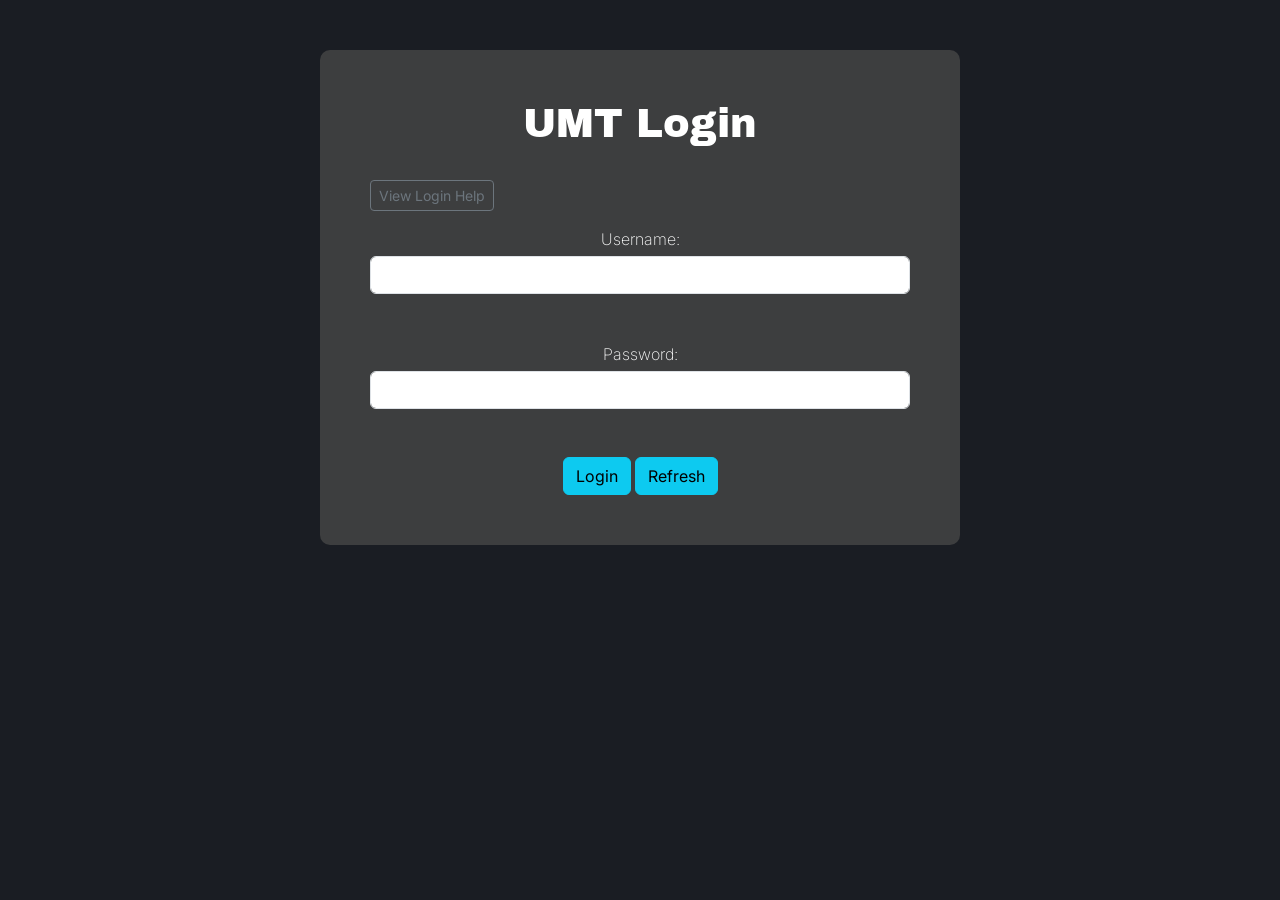
<file: index.html>
<!DOCTYPE html>
<html lang="en">
<head>
    <meta charset="UTF-8">
    <meta name="viewport" content="width=device-width, initial-scale=1.0">
    <title>Q4 Project</title>

    <link href="https://cdn.jsdelivr.net/npm/bootstrap@5.3.8/dist/css/bootstrap.min.css" rel="stylesheet" integrity="sha384-sRIl4kxILFvY47J16cr9ZwB07vP4J8+LH7qKQnuqkuIAvNWLzeN8tE5YBujZqJLB" crossorigin="anonymous">
    <script src="https://cdn.jsdelivr.net/npm/bootstrap@5.3.8/dist/js/bootstrap.bundle.min.js" integrity="sha384-HwwvtgBNo3bZJJLYd8oVXjrBZt8cqVSpeBNS5n7C8IVInixGAoxmnlMuBnhbgrkm" crossorigin="anonymous"></script>

    <link rel="preconnect" href="https://fonts.gstatic.com" crossorigin>
    <link href="https://fonts.googleapis.com/css2?family=Archivo+Black&display=swap" rel="stylesheet">

    <link rel="preconnect" href="https://fonts.googleapis.com">
    <link rel="preconnect" href="https://fonts.gstatic.com" crossorigin>
    <link href="https://fonts.googleapis.com/css2?family=Inter:ital,opsz,wght@0,14..32,100..900;1,14..32,100..900&display=swap" rel="stylesheet">

    <link rel="stylesheet" href="style.css">

</head>
<body>
    <div class="container-fluid">
        <div class="row">
            <div class="col-md-6">
                <h1 class="text-center"> UMT Login</h1><br>

                <details ontoggle="alert('CREDENTIALS: \nUser:2526student1 \nPass: 12345')">
                    <summary class="btn btn-sm btn-outline-secondary mb-3">View Login Help</summary>
                </details>

                <form>
                    <label for="username" class="text-center">Username:</label>
                    <input type="text" id="usernameInput" name="username" class="form-control"><br><br>

                    <label for="password" class="text-center">Password:</label>
                    <input type="password" id="passwordInput" name="password" class="form-control"><br><br>
                </form>

                <center>
                    <button type="button" class="btn btn-info" id="classifyBtn" onclick="loginUser()">Login</button>
                    <button type="button" class="btn btn-info" onclick="window.location.reload()">Refresh</button>
                </center>
            </div>
        </div>
    </div>

    
    <script src="main.js"></script>
</body>
</html>
</file>
<file: style.css>
body {
    font-family: 'Inter', sans-serif;
    background-color: #1a1d23;
    margin: 0;
    overflow-x: hidden;
}

.dashboard-wrapper {
    display: flex;
    min-height: 100vh;
}

.sidebar {
    width: 260px;
    background-color: #1a1d23;
    padding: 40px 20px;
    flex-shrink: 0;
}

.sidebar-logo {
    width: 60px;
    height: 60px;
    background: #2a2e35; 
    margin: 0 auto 40px auto;
    border-radius: 12px;
}

.sidebar .nav-link {
    color: #8a8d91;
    font-size: 0.95rem;
    padding: 12px 15px;
    transition: 0.3s;
}

.sidebar .nav-link:hover, 
.sidebar .nav-link.active {
    color: #ffffff;
}
.main-content {
    flex-grow: 1;
    padding: 50px;
    background-image: linear-gradient(135deg, #fdfdfd 0%, #f5f7f9 100%);
}

.header-tag {
    background-color: #1a1d23;
    color: white;
    display: inline-block;
    padding: 8px 24px;
    border-radius: 8px;
    font-weight: 700;
    letter-spacing: 1px;
    margin-bottom: 10px;
}

.subtitle {
    color: #6c757d;
    margin-bottom: 40px;
}

.subject-card {
    background-color: #e9ecef;
    border-radius: 20px;
    padding: 25px;
    height: 100%;
    transition: transform 0.2s ease;
    border: 1px solid rgba(0,0,0,0.05);
}

.subject-card:hover {
    transform: translateY(-5px);
}

.subject-title {
    font-weight: 700;
    font-size: 1.5rem;
    margin-bottom: 15px;
    color: #333;
}

.card-banner-wrapper {
    width: 100%;
    height: 100px;
    background: #fff;
    border-radius: 10px;
    overflow: hidden;
    margin-bottom: 15px;
}

.card-banner-wrapper img {
    width: 100%;
    height: 100%;
    object-fit: cover;
    filter: grayscale(50%); 
    opacity: 0.6;
}

.section-info {
    font-size: 0.85rem;
    color: #6c757d;
    margin-bottom: 5px;
}

.teacher-name {
    font-size: 0.9rem;
    font-weight: 500;
    color: #495057;
    margin-bottom: 20px;
}

h1 {
            color: rgb(255, 255, 255);
            font-family: "Archivo Black", sans-serif;
}

h2 {
            color: #ffffff;
            font-family: "Archivo Black", sans-serif;
            font-weight: 400;
            text-align: center;

        }

h3 {
            color: #ffffff; 
            font-family: "Archivo Black", sans-serif;
            font-weight: 400;
            
        }

p {
            color: rgb(255, 255, 255);
            font-family: "Inter", sans-serif;
            font-optical-sizing: auto;
            font-weight: 200;
            font-style: "Inter", sans-serif;
        }

.col-md-6 {
    background-color: rgb(61, 62, 63);
    padding: 50px;
    border-radius: 10px;
    margin: 50px auto; 
}

.button-type {
    background-color: #05254f;
    color: rgb(43, 73, 143);
    font-family: "Inter", sans-serif;
    font-weight: 200;
    border: none;
    padding: 10px 20px;
    border-radius: 5px;
    cursor: pointer;
    width: 30%;
}
image {
    width: 100%;
    height: auto;
    
}
.col-md-3 {
    background-color: rgb(26, 26, 29);
    padding: 20px;
    border-radius: 10px;
    margin: 50px;
}
.col-md-5 {
    background-color: rgb(26, 26, 29);
    padding: 20px;
    border-radius: 10px;
    margin: 50px;
}
label {
    color: rgb(255, 255, 255);
    font-family: "Inter", sans-serif;
    font-weight: 200;
    display: block;
    margin-bottom: 5px;
    text-align: center; 
}
input {
    width: 100%;
    padding: 10px;
    border: 1px solid #ccc;
    border-radius: 5px;
}
</file>
